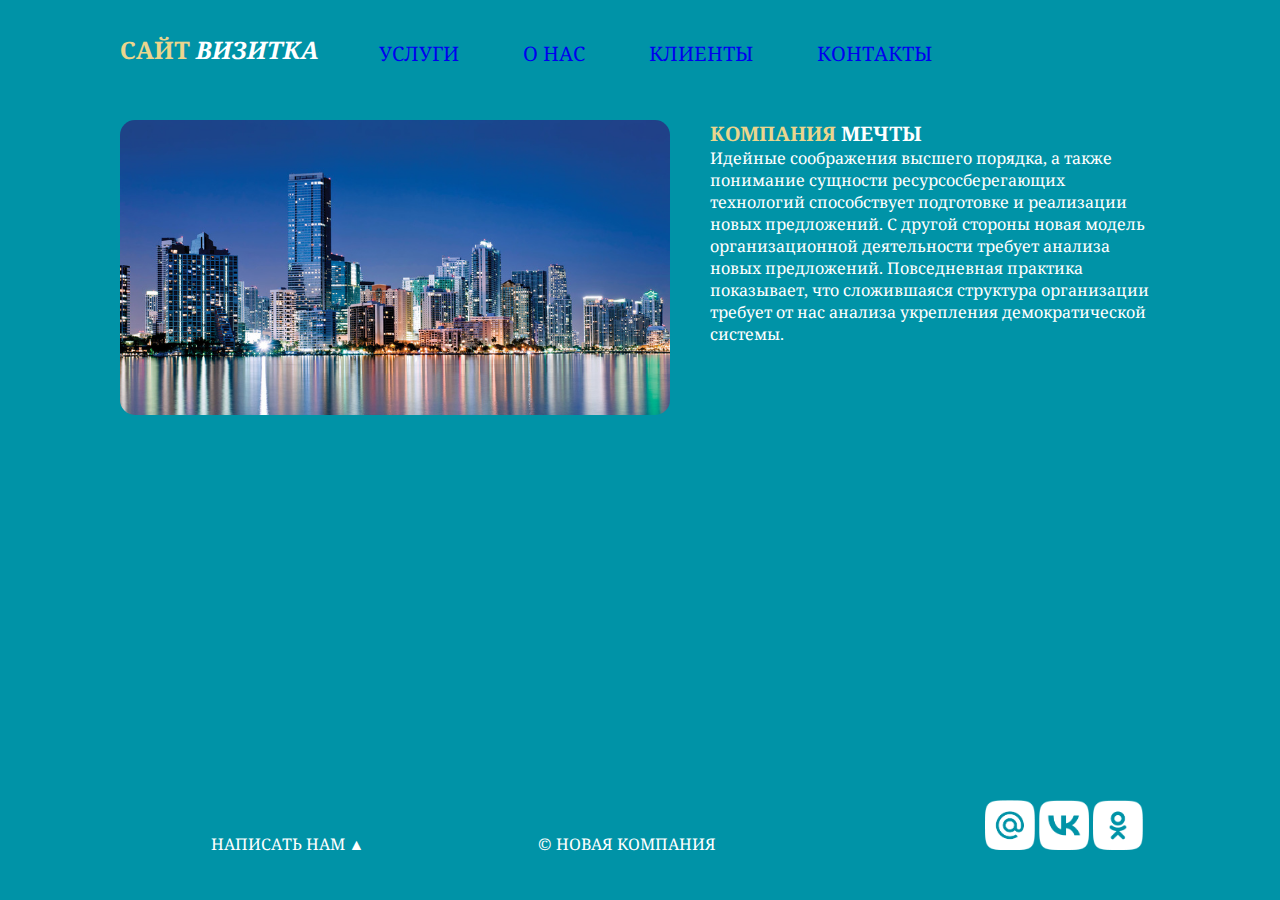
<file: index.html>
<!DOCTYPE html>
<html lang="ru">
<head>
    <link rel="stylesheet" href="css/style.css">
    <link rel="preconnect" href="https://fonts.googleapis.com">
    <link rel="preconnect" href="https://fonts.gstatic.com" crossorigin>
    <link href="https://fonts.googleapis.com/css2?family=Noto+Serif:ital,wght@0,100..900;1,100..900&family=Open+Sans:ital,wght@0,300..800;1,300..800&display=swap" rel="stylesheet">
    <meta charset="UTF-8">
    <meta name="viewport" content="width=device-width, initial-scale=1.0">
    <title>Сайт визитка</title>
</head>
<body>
    <div id="wrapper">
        <header class="clearfix">
            <a id="logo" href="index.html"><span class="pink">Сайт</span> <i>визитка</i></a>

            <nav id="mainnav">
                <ul>
                    <li><a href="uslugi.html">Услуги</a></li>
                    <li><a href="about_us.html">О нас</a></li>
                    <li><a href="clients.html">Клиенты</a></li>
                    <li><a href="contact.html">Контакты</a></li>
                </ul>
            </nav>
        </header>
        <main>
            <img class="main_img-float" src="img/1.jpg" alt="photo">
            <h1><span class="pink">Компания</span> мечты</h1>
            <p>
                Идейные соображения высшего порядка, а также понимание сущности ресурсосберегающих технологий способствует подготовке и реализации новых предложений. С другой стороны новая модель организационной деятельности требует анализа новых предложений. Повседневная практика показывает, что сложившаяся структура организации требует от нас   анализа укрепления демократической системы.
            </p>

        </main>
    </div>
</body>
<footer>
    <p class="footer__block">Написать нам &#9650;</p>
    <p class="footer__block">&copy; Новая компания</p>
    <div class="footer__icons">
        <a target="_blank" href="https://mail.ru/"><img class="footer__img" src="img/mailru.png" alt="фотоМЭЙЛ"></a>
        <a target="_blank" href="https://vk.com/"><img class="footer__img" src="img/vk.png" alt="фотоВК"></a>
        <a target="_blank" href="https://m.ok.ru/"><img class="footer__img" src="img/ok.png" alt="фотоОК"></a>
    </div>
</footer>
</html>
</file>
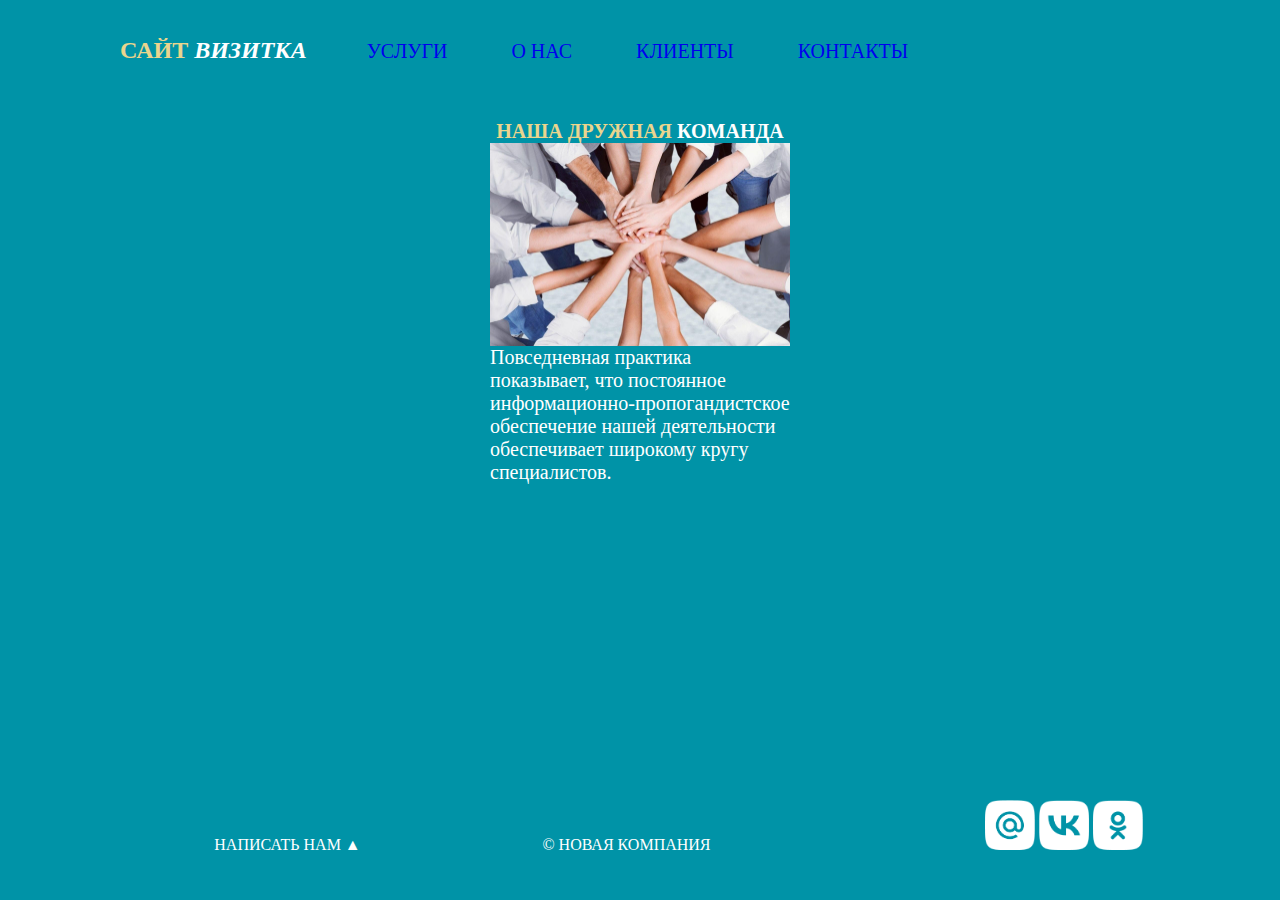
<file: about_us.html>
<!DOCTYPE html>
<html lang="ru">
<head>
    <link rel="stylesheet" href="css/style.css">
    <meta charset="UTF-8">
    <meta name="viewport" content="width=device-width, initial-scale=1.0">
    <title>Сайт визитка</title>
</head>
<body>
    <div id="wrapper">
        <header class="clearfix">
            <a class="active" id="logo" href="index.html"><span class="pink">Сайт</span> <i>визитка</i></a>

            <nav id="mainnav">
                <ul>
                    <li><a href="uslugi.html">Услуги</a></li>
                    <li class="active"><a href="about_us.html">О нас</a></li>
                    <li><a href="clients.html">Клиенты</a></li>
                    <li><a href="contact.html">Контакты</a></li>
                </ul>
            </nav>
        </header>
        <main class="comand">  
            <h2 class="h2"><span class="pink">НАША ДРУЖНАЯ</span> КОМАНДА</h2>
            <img class="photo" src="img/18a75bfb-1c59-571e-a8b0-10c074df79fa.jpeg" alt="фото">
            <p class="comand_text">Повседневная практика показывает, что постоянное информационно-пропогандистское обеспечение нашей деятельности обеспечивает широкому кругу специалистов.
            </p>
        </main>
    </div>
</body>
<footer>
    <div class="footer_all">
        <p class="footer__block">Написать нам &#9650;</p>
        <p class="footer__block">&copy; Новая компания</p>
        <div class="footer__icons">
            <a target="_blank" href="https://mail.ru/"><img class="footer__img" src="img/mailru.png" alt="фотоМЭЙЛ"></a>
            <a target="_blank" href="https://vk.com/"><img class="footer__img" src="img/vk.png" alt="фотоВК"></a>
            <a target="_blank" href="https://m.ok.ru/"><img class="footer__img" src="img/ok.png" alt="фотоОК"></a>
        </div>
    </div>
    
</footer>
</html>
</file>
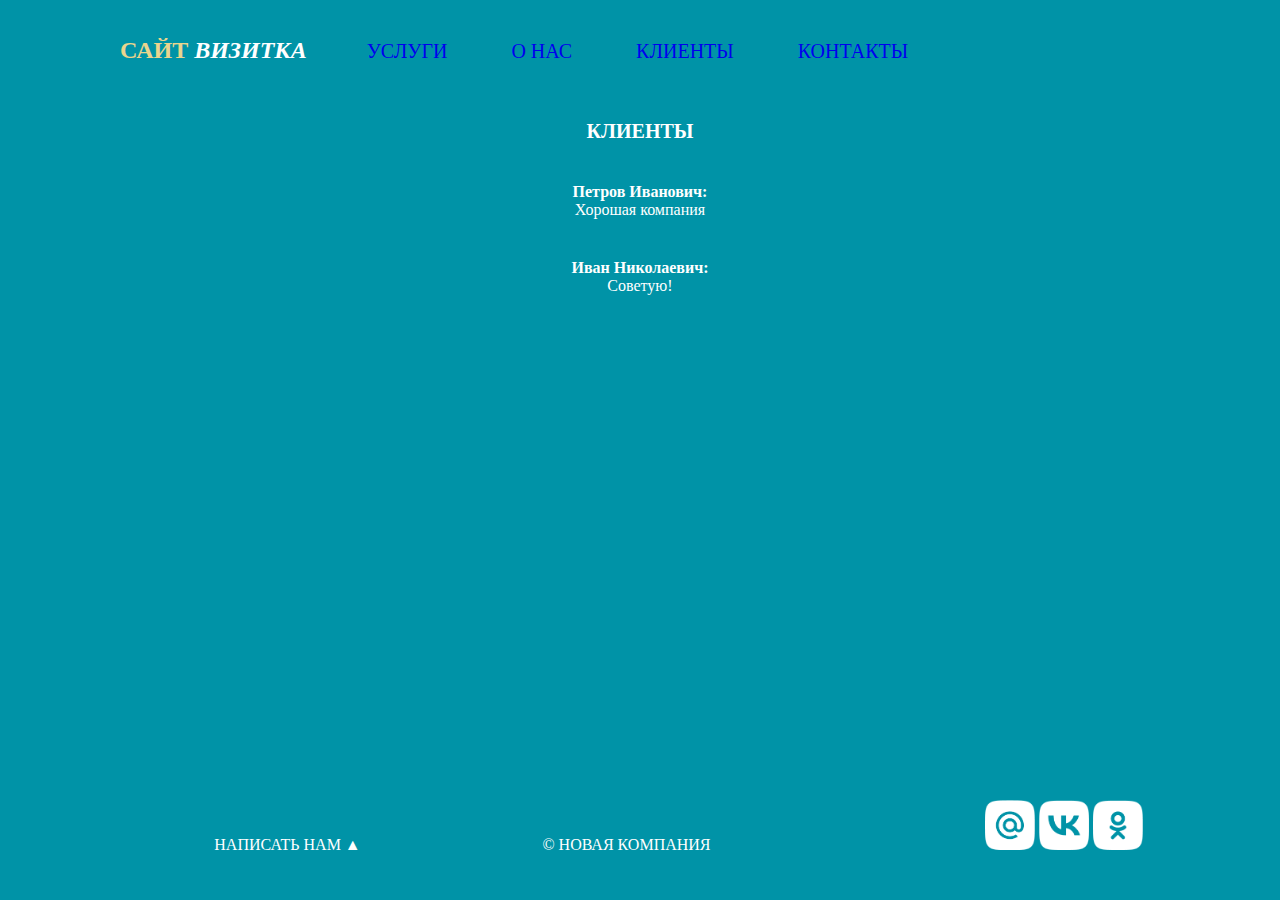
<file: clients.html>
<!DOCTYPE html>
<html lang="ru">
<head>
    <link rel="stylesheet" href="css/style.css">
    <meta charset="UTF-8">
    <meta name="viewport" content="width=device-width, initial-scale=1.0">
    <title>Сайт визитка</title>
</head>
<body>
    <div id="wrapper">
        <header class="clearfix">
            <a class="active" id="logo" href="index.html"><span class="pink">Сайт</span> <i>визитка</i></a>

            <nav id="mainnav">
                <ul>
                    <li><a href="uslugi.html">Услуги</a></li>
                    <li><a href="about_us.html">О нас</a></li>
                    <li class="active"><a href="clients.html">Клиенты</a></li>
                    <li><a href="contact.html">Контакты</a></li>
                </ul>
            </nav>
        </header>
        <main class="con">
            <h2>Клиенты</h2>
            <div class="cli_di">
                <p><b>Петров Иванович:</b></p>
                <p>Хорошая компания</p>

            </div>
            <div class="cli_di">
                <p><b>Иван Николаевич:</b></p>
                <p>Советую!</p>
            </div>
        </main>
    </div>
</body>
<footer>
    <p class="footer__block">Написать нам &#9650;</p>
    <p class="footer__block">&copy; Новая компания</p>
    <div class="footer__icons">
        <a target="_blank" href="https://mail.ru/"><img class="footer__img" src="img/mailru.png" alt="фотоМЭЙЛ"></a>
        <a target="_blank" href="https://vk.com/"><img class="footer__img" src="img/vk.png" alt="фотоВК"></a>
        <a target="_blank" href="https://m.ok.ru/"><img class="footer__img" src="img/ok.png" alt="фотоОК"></a>
    </div>
</footer>
</html>
</file>
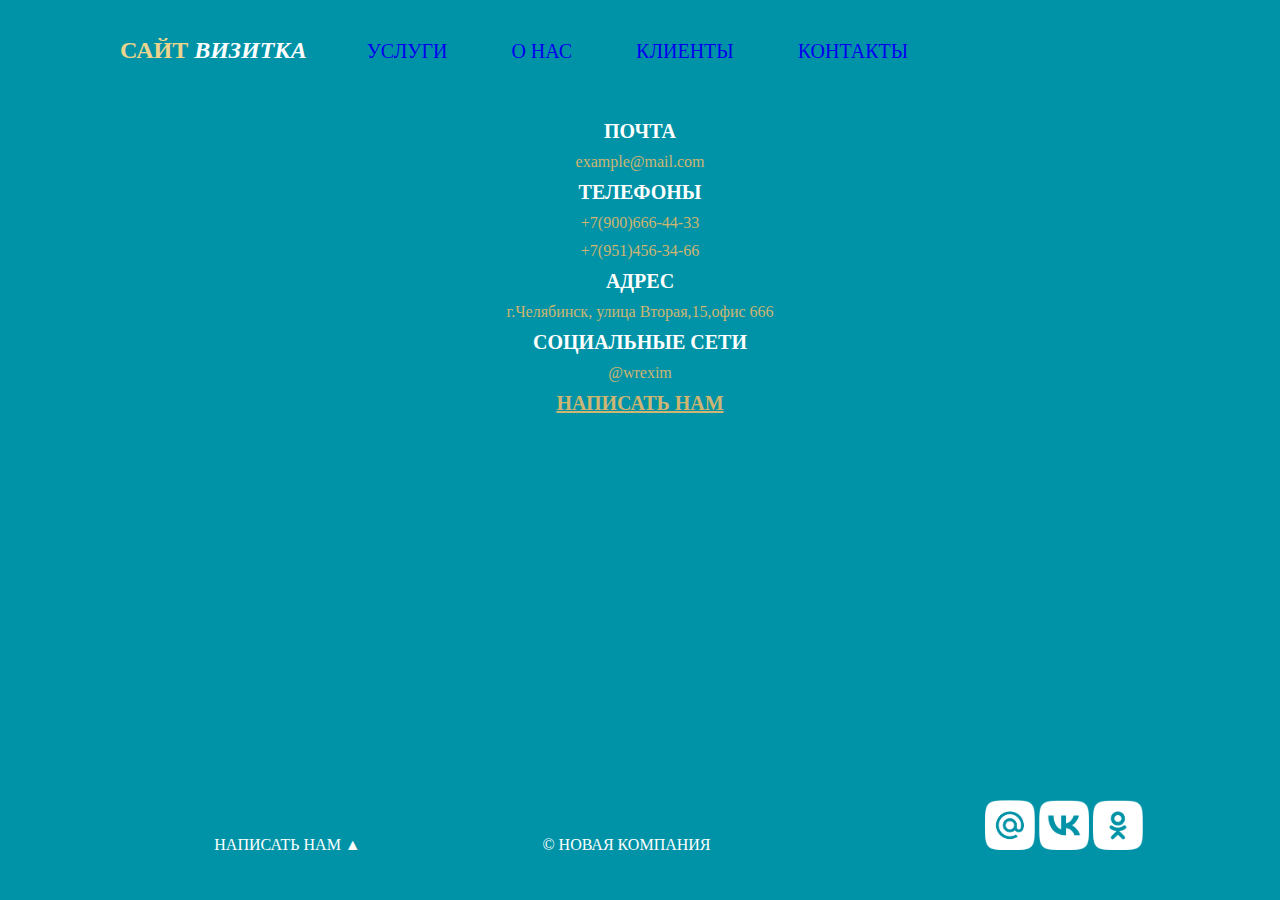
<file: contact.html>
<!DOCTYPE html>
<html lang="ru">
<head>
    <link rel="stylesheet" href="css/style.css">
    <meta charset="UTF-8">
    <meta name="viewport" content="width=device-width, initial-scale=1.0">
    <title>Сайт визитка</title>
</head>
<body>
    <div id="wrapper">
        <header class="clearfix">
            <a class="active" id="logo" href="index.html"><span class="pink">Сайт</span> <i>визитка</i></a>

            <nav id="mainnav">
                <ul>
                    <li><a href="uslugi.html">Услуги</a></li>
                    <li><a href="about_us.html">О нас</a></li>
                    <li><a href="clients.html">Клиенты</a></li>
                    <li class="active"><a href="contact.html">Контакты</a></li>
                </ul>
            </nav>
        </header>
        <main class="contact">
            <h2 class="contact_h">ПОЧТА</h2>
            <p class="contact_color">example@mail.com</p>
            <h2 class="contact_h">ТЕЛЕФОНЫ</h2>
            <p class="contact_color">+7(900)666-44-33</p>
            <p class="contact_color">+7(951)456-34-66</p>
            <h2 class="contact_h">АДРЕС</h2>
            <p class="contact_color">г.Челябинск, улица Вторая,15,офис 666</p>
            <h2 class="contact_h">СОЦИАЛЬНЫЕ СЕТИ</h2>
            <p class="contact_color">@wrexim</p>
            <h2><a class="contact_color" href="">НАПИСАТЬ НАМ</a></h2>
        </main>
    </div>
</body>
<footer>
    <p class="footer__block">Написать нам &#9650;</p>
    <p class="footer__block">&copy; Новая компания</p>
    <div class="footer__icons">
        <a target="_blank" href=""><img class="footer__img" src="img/mailru.png" alt="фотоМЭЙЛ"></a>
        <a target="_blank" href=""><img class="footer__img" src="img/vk.png" alt="фотоВК"></a>
        <a target="_blank" href=""><img class="footer__img" src="img/ok.png" alt="фотоОК"></a>
    </div>
</footer>
</html>
</file>
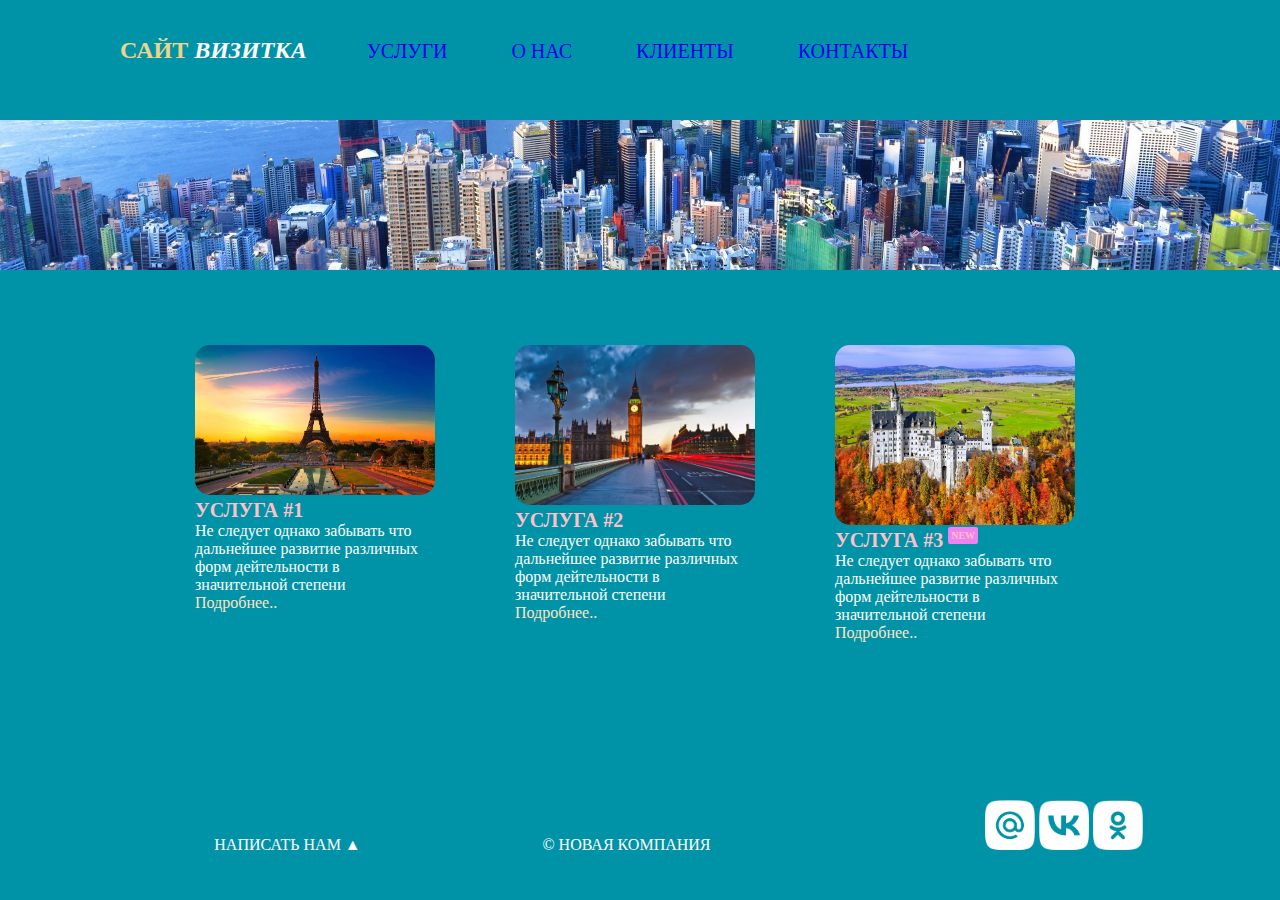
<file: uslugi.html>
<!DOCTYPE html>
<html lang="ru">
<head>
    <link rel="stylesheet" href="css/style.css">
    <meta charset="UTF-8">
    <meta name="viewport" content="width=device-width, initial-scale=1.0">
    <title>Услуги</title>
</head>
<body>
    <div id="wrapper">
        <header class="clearfix">
            <a class="active" id="logo" href="index.html"><span class="pink">Сайт</span> <i>визитка</i></a>

            <nav id="mainnav">
                <ul>
                    <li class="active"><a href="uslugi.html">Услуги</a></li>
                    <li><a href="about_us.html">О нас</a></li>
                    <li><a href="clients.html">Клиенты</a></li>
                    <li><a href="contact.html">Контакты</a></li>
                </ul>
            </nav>
        </header>
        <div id="panorama">
            
        </div>
        <main>
            <section class="services clearfix">
                <article class="services_item">
                    <img class="services_img" src="content/3.jpg" alt="фоточка">
                    <h2>УСЛУГА #1</h2>
                    <p>
                        Не следует однако забывать что дальнейшее развитие различных форм дейтельности в значительной степени 
                    </p>
                    <a href=""><p>Подробнее..</p></a>
                </article>
                <article class="services_item">
                    <img class="services_img" src="content/4.jpg" alt="фото">
                    <h2>УСЛУГА #2</h2>
                    <p>
                        Не следует однако забывать что дальнейшее развитие различных форм дейтельности в значительной степени
                    </p>
                    <a href=""><p>Подробнее..</p></a>
                </article>
                <article class="services_item">
                    <img class="services_img" src="content/5.jpg" alt="фото">
                    <h2 class="new">УСЛУГА #3</h2>
                    <p>
                        Не следует однако забывать что дальнейшее развитие различных форм дейтельности в значительной степени
                    </p>
                    <a href=""><p>Подробнее..</p></a>
                </article>
            </section>
        </main>
    </div>
</body>
<footer>
    <p class="footer__block">Написать нам &#9650;</p>
    <p class="footer__block">&copy; Новая компания</p>
    <div class="footer__icons">
        <a target="_blank" href="https://mail.ru/"><img class="footer__img" src="img/mailru.png" alt="фотоМЭЙЛ"></a>
        <a target="_blank" href="https://vk.com/"><img class="footer__img" src="img/vk.png" alt="фотоВК"></a>
        <a target="_blank" href="https://m.ok.ru/"><img class="footer__img" src="img/ok.png" alt="фотоОК"></a>
    </div>
</footer>
</html>
</file>
<file: css/style.css>
* {
    margin:0;
    padding: 0;
}

body {
    background-color: #0093a7;
    color: white;
    font-family: "Noto Serif", serif;
    font-optical-sizing: auto;
    font-style: normal;
    font-variation-settings:
    "wdth" 100;
}

html,body {
  height: 100%;
}
header, main, footer {
    width: 1040px;
    margin: 0px auto;
}
#wrapper{
    min-height: 100%;
    height: auto !important;
    height: 100%;
    width: 100%;
}
header{
    height:120px;    
}
main{
    padding-bottom: 100px;
}
footer{   
    margin: -100px auto 0;
    position: relative;
    height: 100px;
    
}

.main_img-float {
    width: 550px;
    margin-right: 40px;
    float: left;
    border-radius: 15px;

}
/*Услуги*/
#panorama {
    width: 100%;
    height: 150px;
    background: url(../img/2.jpg) no-repeat center 70%;
    background-size: cover; /*масштабирование фона*/
}

.services_img {
    width: 240px;
    border-radius: 15px;
}

.services_item {
    margin: 40px 40px;
    width: 240px;
    float: left;
}

.services {
    padding: 35px; 
}

.clearfix::after {
    content: "";
    display: table;
    clear: both;
}
/*О нас*/

.comand {
    max-width: 300px;
    margin-right: auto;
    margin-left: auto;
    align-items: center; 
}

.comand_text {
    float: left;
    font-size: 20px;
}

.photo {
    width: 300px;
    display: block;
    margin: auto;
}

.h2 {
    text-align: center;
}
/*Контакты*/
.contact {
    text-align: center;
}

.contact_h {
    text-transform: uppercase;
}

.contact_color {
    color: rgb(206, 181, 113);
    margin: 10px;
}
 
#logo {
    text-transform: uppercase;
    text-decoration: none;
    color:#fff;
    font-weight: bold;
    line-height: 100px;
    font-size: 24px;
    float: left;
}

.pink {
    color: rgb(235, 213, 141);
}

.footer__block, .footer__icons {
    display: inline-block;
    width: 335px;
}

.footer__icons {
    text-align: right;
    margin-left: 10px;
}

.footer__img {
    width: 50px;
    border-radius: 10px;
}

.footer__block {
    text-transform: uppercase;
    text-align: center;
}

h1 {
    text-transform: uppercase;
    font-weight: bold;
    font-size: 20px;
}
h2 {
    text-transform: uppercase;
    font-weight: bold;
    font-size: 20px;
}


#mainnav ul {
    list-style: none;
    margin: 0px;
    padding-left: 0px;
    padding-top: 40px;
}

#mainnav li {
    display: inline;
    font-size: 20px;
    text-transform: uppercase;
    margin-left: 60px;
}

#mainnav a {
    text-decoration: none;
}

#mainnav a:hover{
    text-decoration: underline;
}


#mainnav li:active a{
    font-weight: bold;
}

.services a {
    text-decoration: none;
    color: bisque;
}
.services a:hover{
    text-decoration: underline;
}

.new::after{
    content: "new";
    font-size: 10px;
    vertical-align: super;
    background-color: violet;
    border-radius: 2px;
    padding: 3px;
    margin-left: 5px;
}

.services h2 {
    color: pink;
}

.con {
    display: flex;
    flex-direction: column;
    text-align: center;
}

.cli_di {
    border: 4px black;
    margin-top: 40px;
}
</file>
